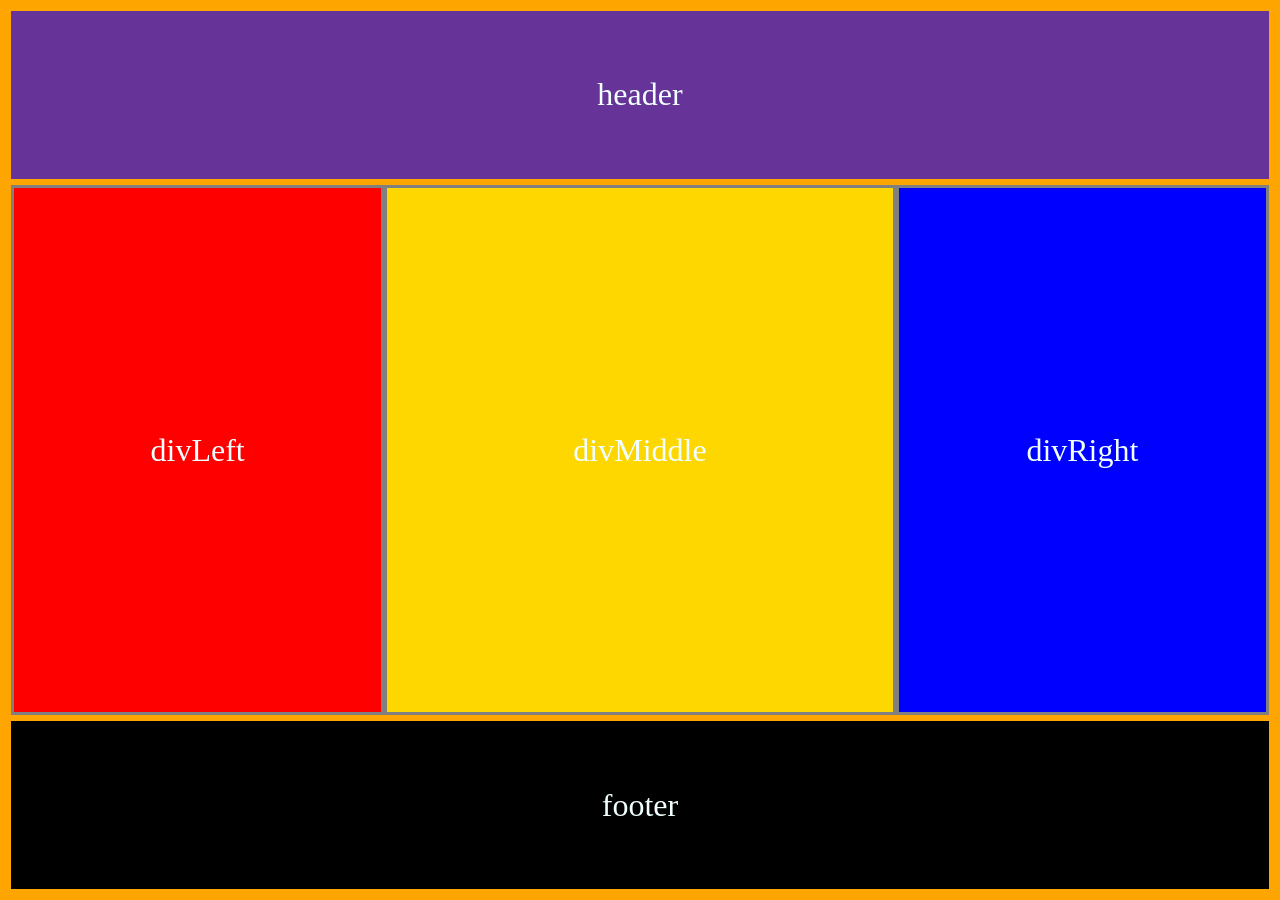
<file: 01 HolyGrail/Index.html>
<!DOCTYPE html height: 100%vh>
<html lang="en">
<head>
    <meta charset="UTF-8">
    <meta name="viewport" content="width=device-width, initial-scale=1.0">
    <meta http-equiv="X-UA-Compatible" content="ie=edge">
    <link rel="stylesheet" href="css/stylesheet.css">
    <link rel="icon" href="img/favicon.png" type="image/x-icon">
    <title>HolyGrail By Flex</title>
</head>
<body>
    <header>header</header>
    <section>
        <div>divLeft</div>
        <div>divMiddle</div>
        <div>divRight</div>
    </section>
    <footer>footer</footer>    
</body>
</html>
</file>
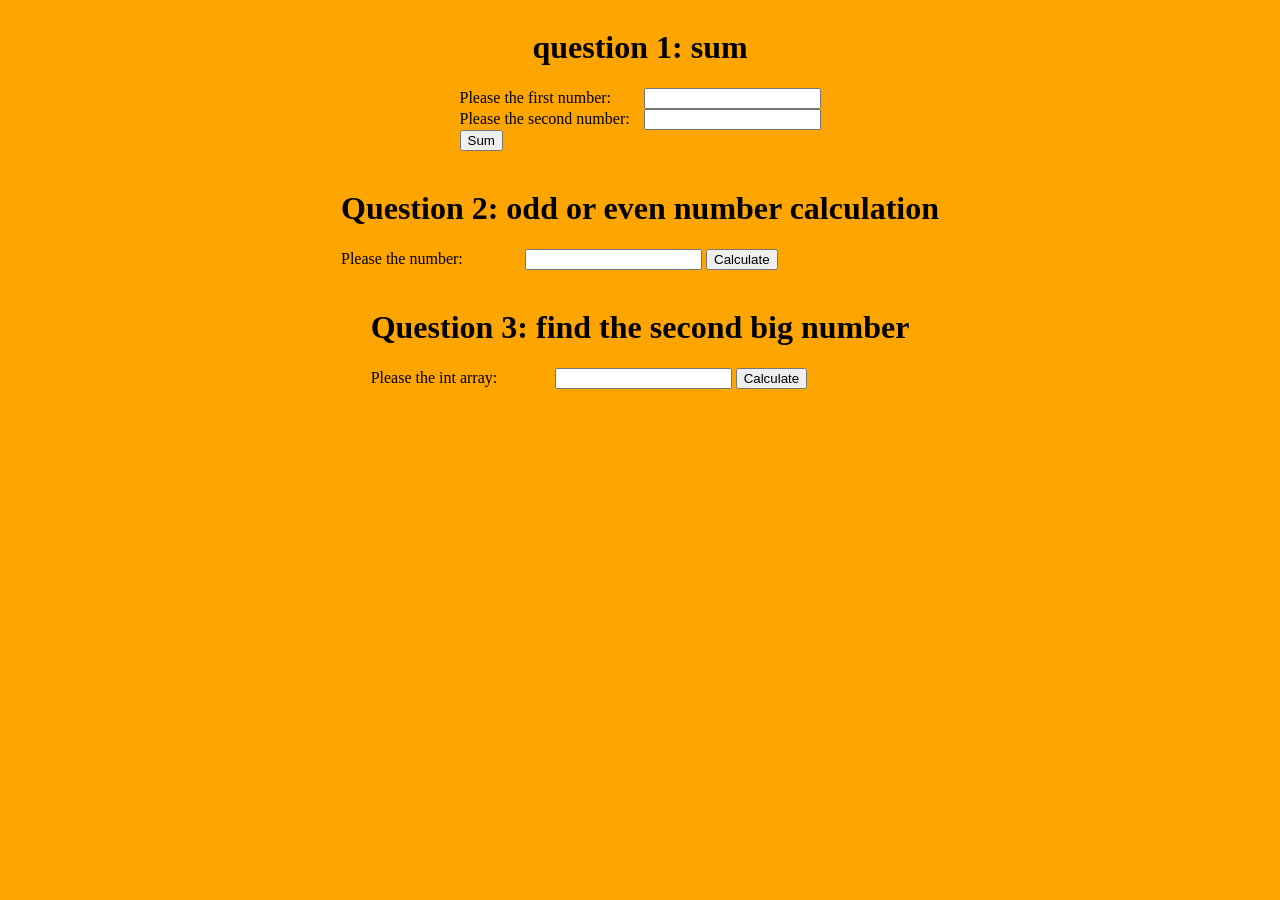
<file: 02 Front End Assignment 2/Index.html>
<!DOCTYPE html>
<html lang="en">
<head>
    <meta charset="UTF-8">
    <meta name="viewport" content="width=device-width, initial-scale=1.0">
    <meta http-equiv="X-UA-Compatible" content="ie=edge">
    <title>UI Assignment 2</title>
    <link href="css/styles.css" rel="stylesheet" />
    <script src="js/javascript.js"></script>
</head>
<body>
    <div id="question1_sum">
        <div>
            <h1>question 1: sum</h1>
            <label for="first_number">Please the first number:</label>
            <input type="text" id="first_number" name="first_number"></input>
        </div>
        <div>
            <label for="second_number">Please the second number:</label>
            <input type="text" id="second_number" name="second_number"></input>
        </div>
        <div>
            <button id="sum_button">Sum</button>
        </div>
        <div>
                <label id="result" class="result"></label>
        </div>
    </div>

    <div id="question2_odd_or_even_calculation">
            <h1>Question 2: odd or even number calculation</h1>
            <label for="number_input">Please the number:</label>
            <input type="text" id="number_input" name="number_input"></input>
            <button id="calculate_odd_or_even">Calculate</button>
            <div>
                    <label id="qustion2_result" class="result"></label>
            </div>
    </div>

    <div id="question3_find_the_second_big_number">
            <h1>Question 3: find the second big number</h1>
            <label for="number_input">Please the int array:</label>
            <input type="text" id="string_array" name="string_array"></input>
            <button id="get_the_second_number">Calculate</button>
            <div>
                <label id="qustion3_result" class="result"></label>
            </div>
    </div>
</body>
</html>
</file>
<file: 01 HolyGrail/css/stylesheet.css>
/* html{
    height: 100%vh;
} */

body{
    display: flex;
    flex-direction: column;
    flex-wrap: nowrap;
    background-color: orange;
    font-size: 2em;
    color: azure;
}

header,section,footer{
    background-color: blue;
    flex-grow: 1;
    margin: 3px;
    justify-content: center;
}

header{
    display: inline-flex;
    background-color: rebeccapurple;
    height: 19%;
    align-items: center;
}

section{
    display: flex;
    background-color: gray; 
    flex-direction: row;
    flex-wrap: nowrap;
    height: 60%;
}

footer{
    display: inline-flex;
    align-items: center;
    background-color: black; 
    height: 19%;
}

div{
    display: flex;
    flex-direction: row;
    flex-wrap: nowrap;
    justify-content: space-evenly;
    flex-grow: 1;
    background-color: green;
    margin: 3px;
    width: 100%;
    align-items: center;
}

div:nth-child(1){
    background-color: red;
    width: 29%;
}

div:nth-child(2){
    background-color: gold;
    width: 40%;
}

div:nth-child(3){
    background-color: blue;
    width: 29%;
}
</file>
<file: 02 Front End Assignment 2/css/styles.css>
html{
    height: 100%vh;
}

body{
    background-color:orange;
    display: flex;
    flex-direction: column;
    align-items: center;
}

h1{
    text-align:center;
}

label{
    display: inline-block; 
    width:180px;
}

.result{
    display: inline-block; 
    width:280px;
}
</file>
